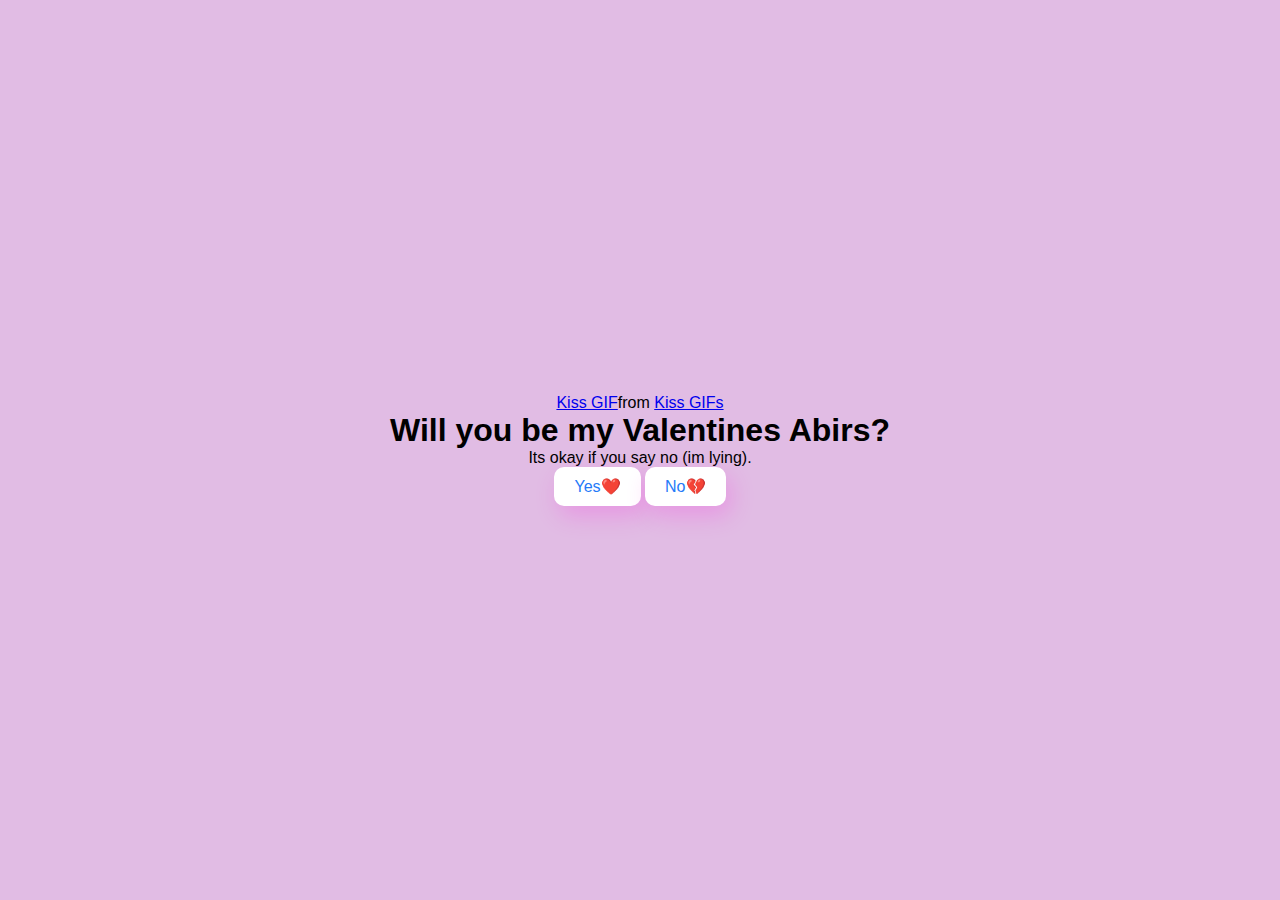
<file: index.html>
<!DOCTYPE html>
<html lang="en">
    <head>
        <meta charset="UTF-8">
        <meta name="viewport" content="width=device-width, inital-scale=1.0">
        <title><html lang="en">
        <head>
            <meta charset="UTF-8">
            <meta name="viewport" content="width=device-width, initial-scale=1.0">
            <title>Abirs Valentines day</title>

            <link rel="stylesheet" href="./style.css"/>
        </head>
        <body>
           <div glass ="container">
            <div class="tenor-gif-embed" data-postid="6636253300680378483" data-share-method="host" data-aspect-ratio="1" data-width="100%">
                
                <a href="https://tenor.com/view/kiss-gif-6636253300680378483">Kiss GIF</a>from <a href="https://tenor.com/search/kiss-gifs">Kiss GIFs</a></div> <script type="text/javascript" async src="https://tenor.com/embed.js"></script>
                
            <h1>Will you be my Valentines Abirs?</h1>
            <p>Its okay if you say no (im lying).</p>

            <div class="btn">
                <a href="yes.html">Yes❤️</a>
                <a href="no1.html">No💔</a>
            </div>
           </div> 
        </body>
        </html></title>
    </head>
</html>
</file>
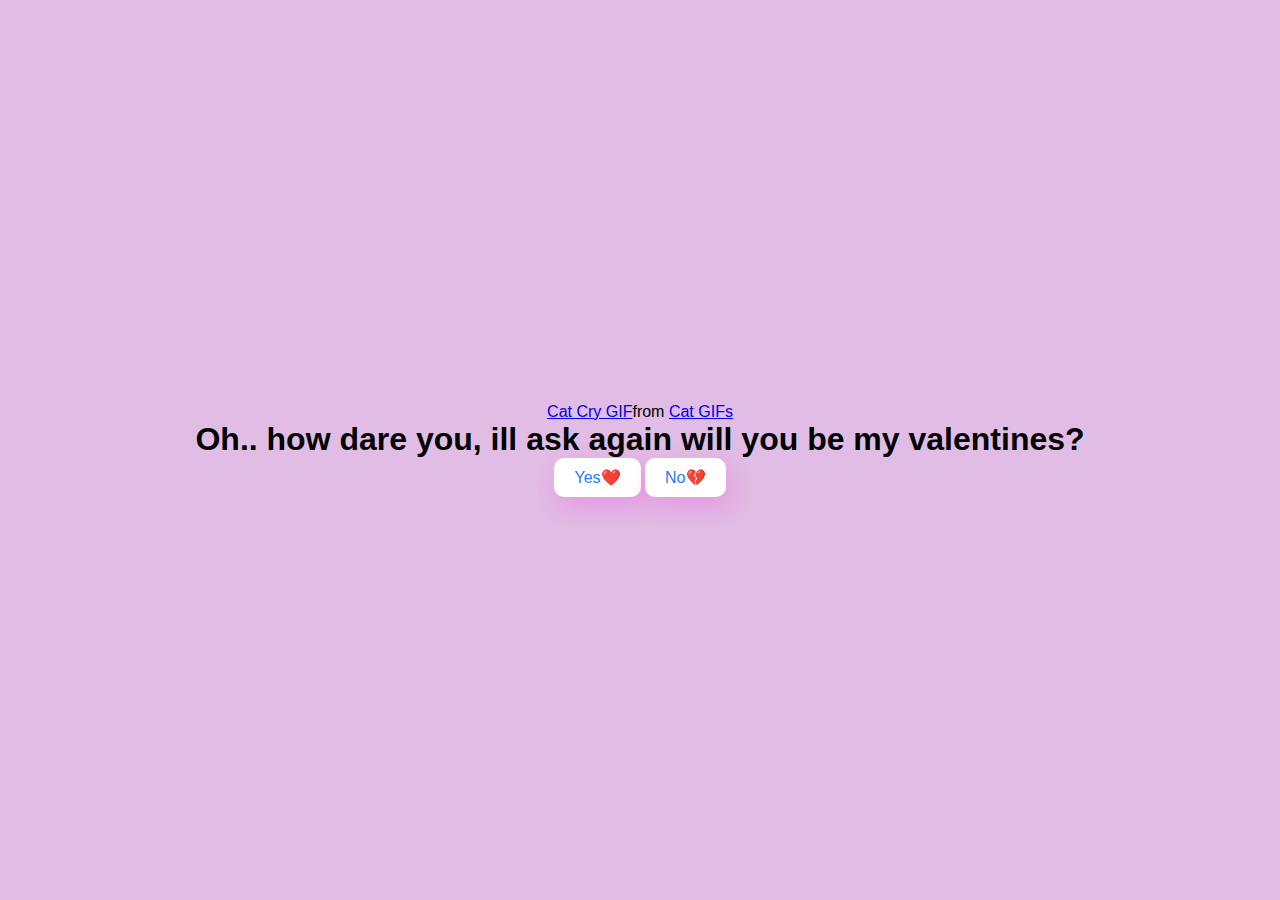
<file: no1.html>
<!DOCTYPE html>
<html lang="en">
    <head>
        <meta charset="UTF-8">
        <meta name="viewport" content="width=device-width, inital-scale=1.0">
        <title><html lang="en">
        <head>
            <meta charset="UTF-8">
            <meta name="viewport" content="width=device-width, initial-scale=1.0">
            <title>Abirs Valentines day</title>

            <link rel="stylesheet" href="./style.css"/>
        </head>
        <body>
           <div glass ="container">
            <div class="tenor-gif-embed" data-postid="8577210" data-share-method="host" data-aspect-ratio="1.665" data-width="100%"><a href="https://tenor.com/view/cat-cry-gif-8577210">Cat Cry GIF</a>from <a href="https://tenor.com/search/cat-gifs">Cat GIFs</a></div> <script type="text/javascript" async src="https://tenor.com/embed.js"></script>
                
            <h1>Oh.. how dare you, ill ask again will you be my valentines?</h1>

            <div class="btn">
                <a href="yes.html">Yes❤️</a>
                <a href="no2.html">No💔</a>
            </div>
           </div> 
        </body>
        </html></title>
    </head>
</html>
</file>
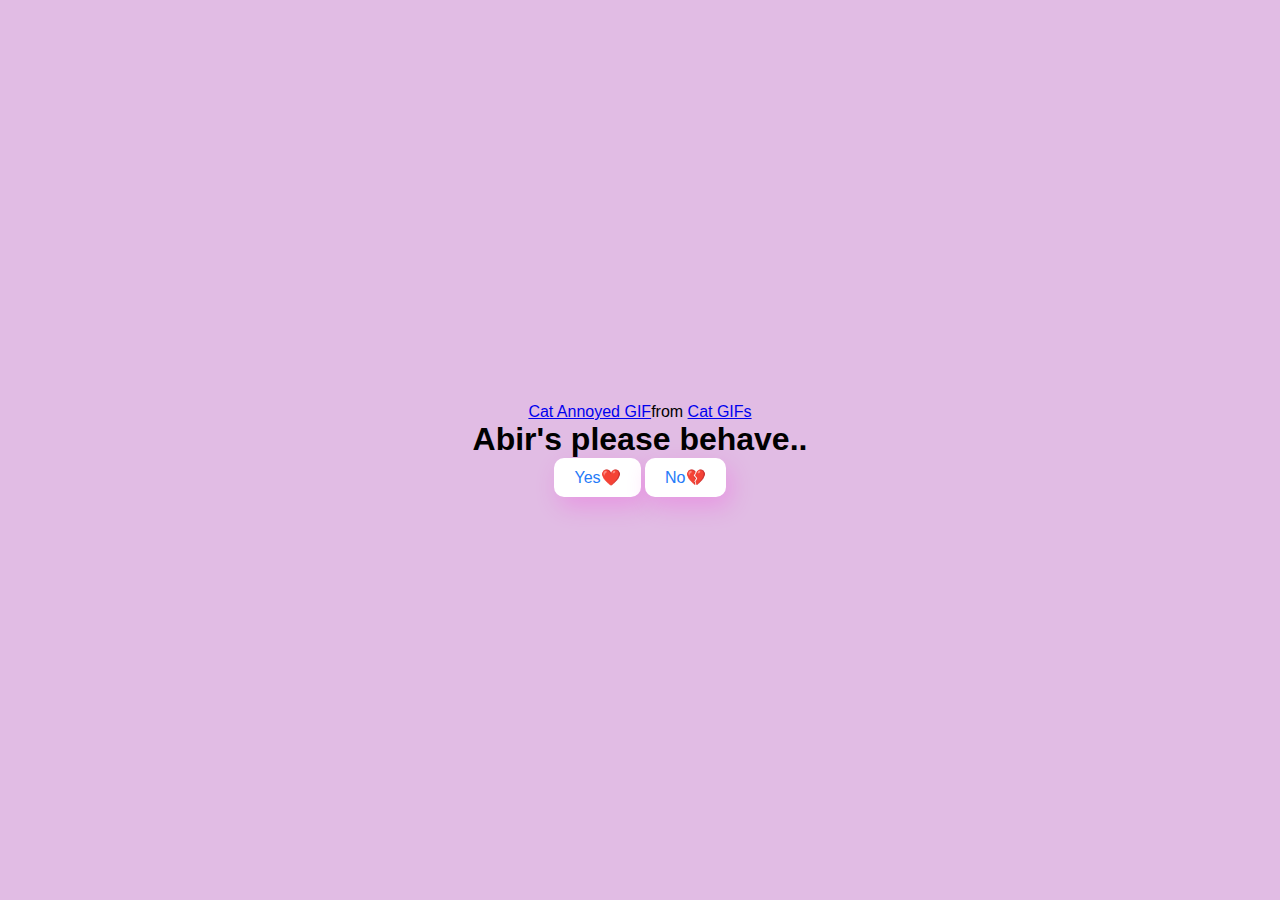
<file: no2.html>
<!DOCTYPE html>
<html lang="en">
    <head>
        <meta charset="UTF-8">
        <meta name="viewport" content="width=device-width, inital-scale=1.0">
        <title><html lang="en">
        <head>
            <meta charset="UTF-8">
            <meta name="viewport" content="width=device-width, initial-scale=1.0">
            <title>Abirs Valentines day</title>

            <link rel="stylesheet" href="./style.css"/>
        </head>
        <body>
           <div glass ="container">
            <div class="tenor-gif-embed" data-postid="14867130448325066479" data-share-method="host" data-aspect-ratio="1" data-width="100%"><a href="https://tenor.com/view/cat-annoyed-eyeing-cat-meme-cat-funny-gif-14867130448325066479">Cat Annoyed GIF</a>from <a href="https://tenor.com/search/cat-gifs">Cat GIFs</a></div> <script type="text/javascript" async src="https://tenor.com/embed.js"></script>
                
            <h1>Abir's please behave..</h1>

            <div class="btn">
                <a href="yes.html">Yes❤️</a>
                <a href="no3.html">No💔</a>
            </div>
           </div> 
        </body>
        </html></title>
    </head>
</html>
</file>
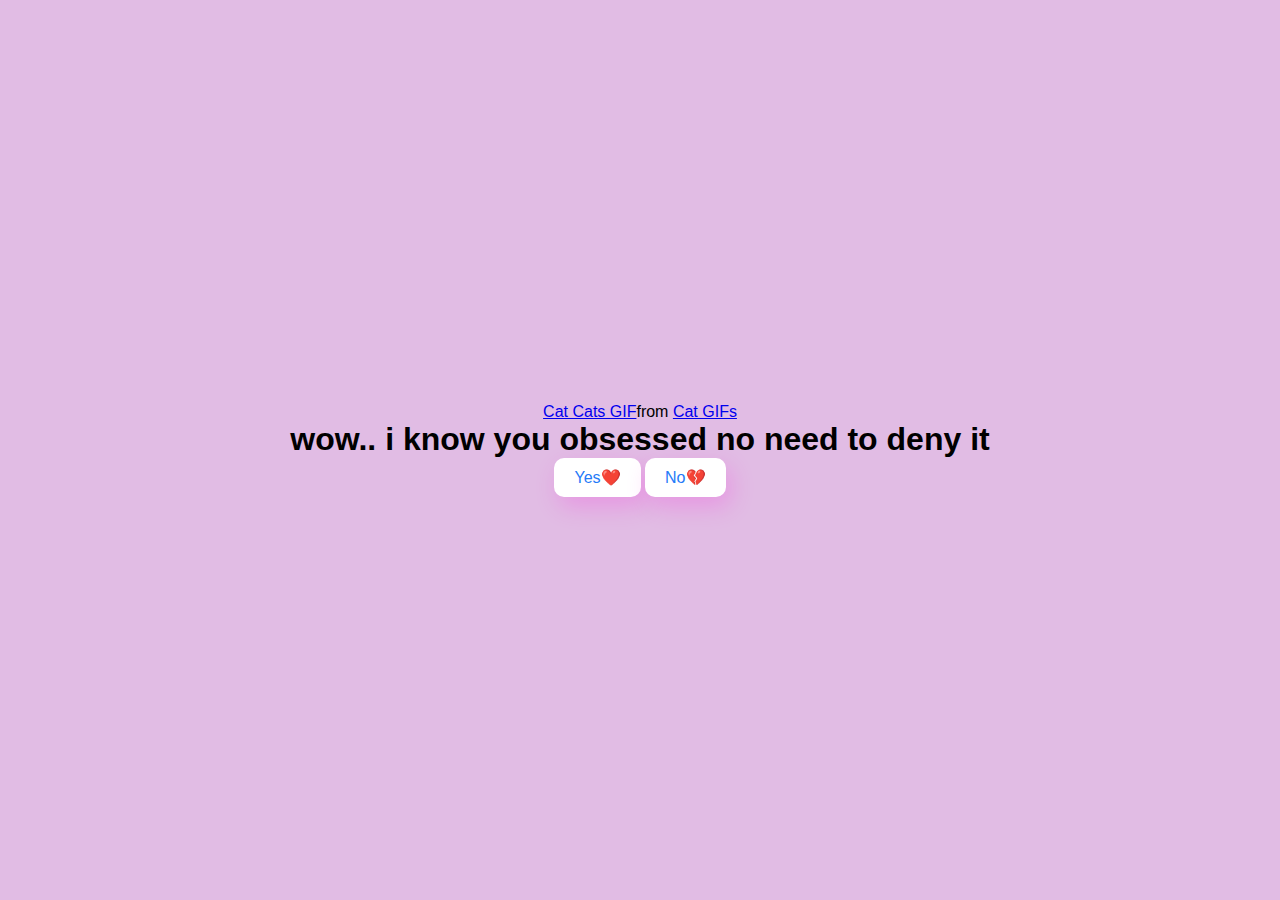
<file: no3.html>
<!DOCTYPE html>
<html lang="en">
    <head>
        <meta charset="UTF-8">
        <meta name="viewport" content="width=device-width, inital-scale=1.0">
        <title><html lang="en">
        <head>
            <meta charset="UTF-8">
            <meta name="viewport" content="width=device-width, initial-scale=1.0">
            <title>Abirs Valentines day</title>

            <link rel="stylesheet" href="./style.css"/>
        </head>
        <body>
           <div glass ="container">
            <div class="tenor-gif-embed" data-postid="14470917232397934693" data-share-method="host" data-aspect-ratio="1" data-width="100%"><a href="https://tenor.com/view/cat-cats-cat-meme-meme-meme-cat-gif-14470917232397934693">Cat Cats GIF</a>from <a href="https://tenor.com/search/cat-gifs">Cat GIFs</a></div> <script type="text/javascript" async src="https://tenor.com/embed.js"></script>
                
            <h1>wow.. i know you obsessed no need to deny it</h1>

            <div class="btn">
                <a href="yes.html">Yes❤️</a>
                <a href="#" id="move-random">No💔</a>
            </div>
           </div> 

           <script src="./script.js"> </script>
        </body>
        </html></title>
    </head>
</html>
</file>
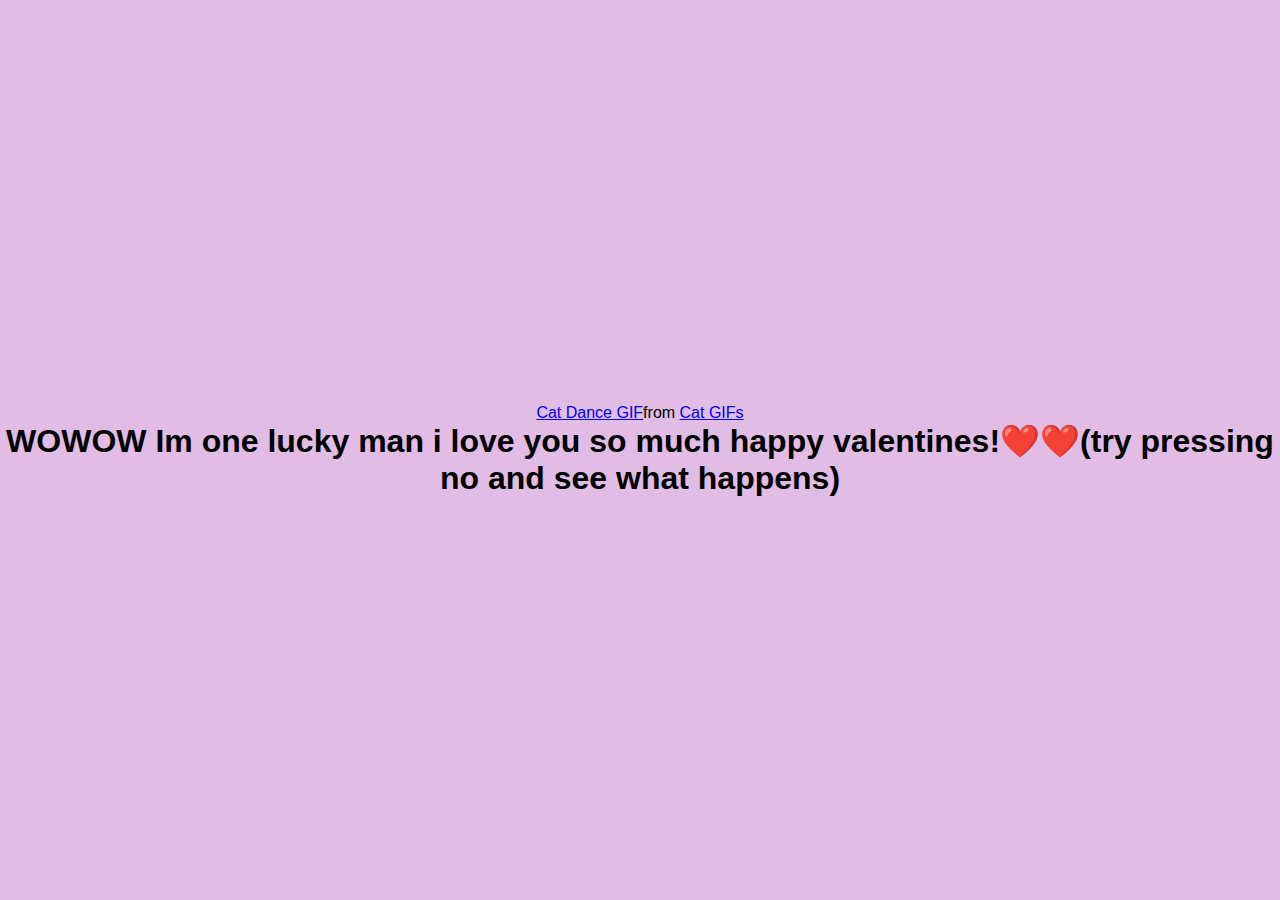
<file: yes.html>
<!DOCTYPE html>
<html lang="en">
    <head>
        <meta charset="UTF-8">
        <meta name="viewport" content="width=device-width, inital-scale=1.0">
        <title><html lang="en">
        <head>
            <meta charset="UTF-8">
            <meta name="viewport" content="width=device-width, initial-scale=1.0">
            <title>Abirs Valentines day</title>

            <link rel="stylesheet" href="./style.css"/>
        </head>
        <body>
           <div glass ="container">
            <div class="tenor-gif-embed" data-postid="18316730" data-share-method="host" data-aspect-ratio="1.16788" data-width="100%"><a href="https://tenor.com/view/cat-dance-happy-gif-18316730">Cat Dance GIF</a>from <a href="https://tenor.com/search/cat-gifs">Cat GIFs</a></div> <script type="text/javascript" async src="https://tenor.com/embed.js"></script>
            
            <h1>WOWOW Im one lucky man i love you so much happy valentines!❤️❤️(try pressing no and see what happens)</h1>
           </div> 
        </body>
        </html></title>
    </head>
</html>
</file>
<file: style.css>
* {
    margin: 0;
    padding: 0;
    box-sizing: border-box;
    font-family: sans-serif;
}

body {
    width: 100vw;
    min-height: 100vh;
    display: flex;
    justify-content: center;
    align-items: center;
    background-color: rgb(225, 188, 228);
    text-align: center; /* Centers all text inside the body */
}

.container {
    display: flex;
    flex-direction: column;
    align-items: center;
    gap: 20px;
    max-width: 500px;
    margin: 20px;
    padding-bottom: 50px; /* Creates space before the buttons */
    text-align: center; /* Ensures text inside the container is centered */
}

.container .tenor-gif-embed {
    max-width: 200px;
}

.container .btn {
    display: flex;
    gap: 15px; /* Less gap for a compact layout */
    margin-top: 30px; /* Pushes the buttons down */
    justify-content: center; /* Centers buttons */
    width: 100%;
}

.btn a {
    display: inline-block; /* Keeps buttons short */
    text-decoration: none;  
    color: rgb(37, 122, 248);
    background: #fff;
    padding: 10px 20px; /* Reduces button size */
    border-radius: 10px;
    box-shadow: 0.3rem 0.6rem 1.5rem hsla(308, 100%, 50%, 0.2);
    font-size: 16px;
    font-weight: regular;
    text-align: center; /* Centers text inside buttons */
}
</file>
